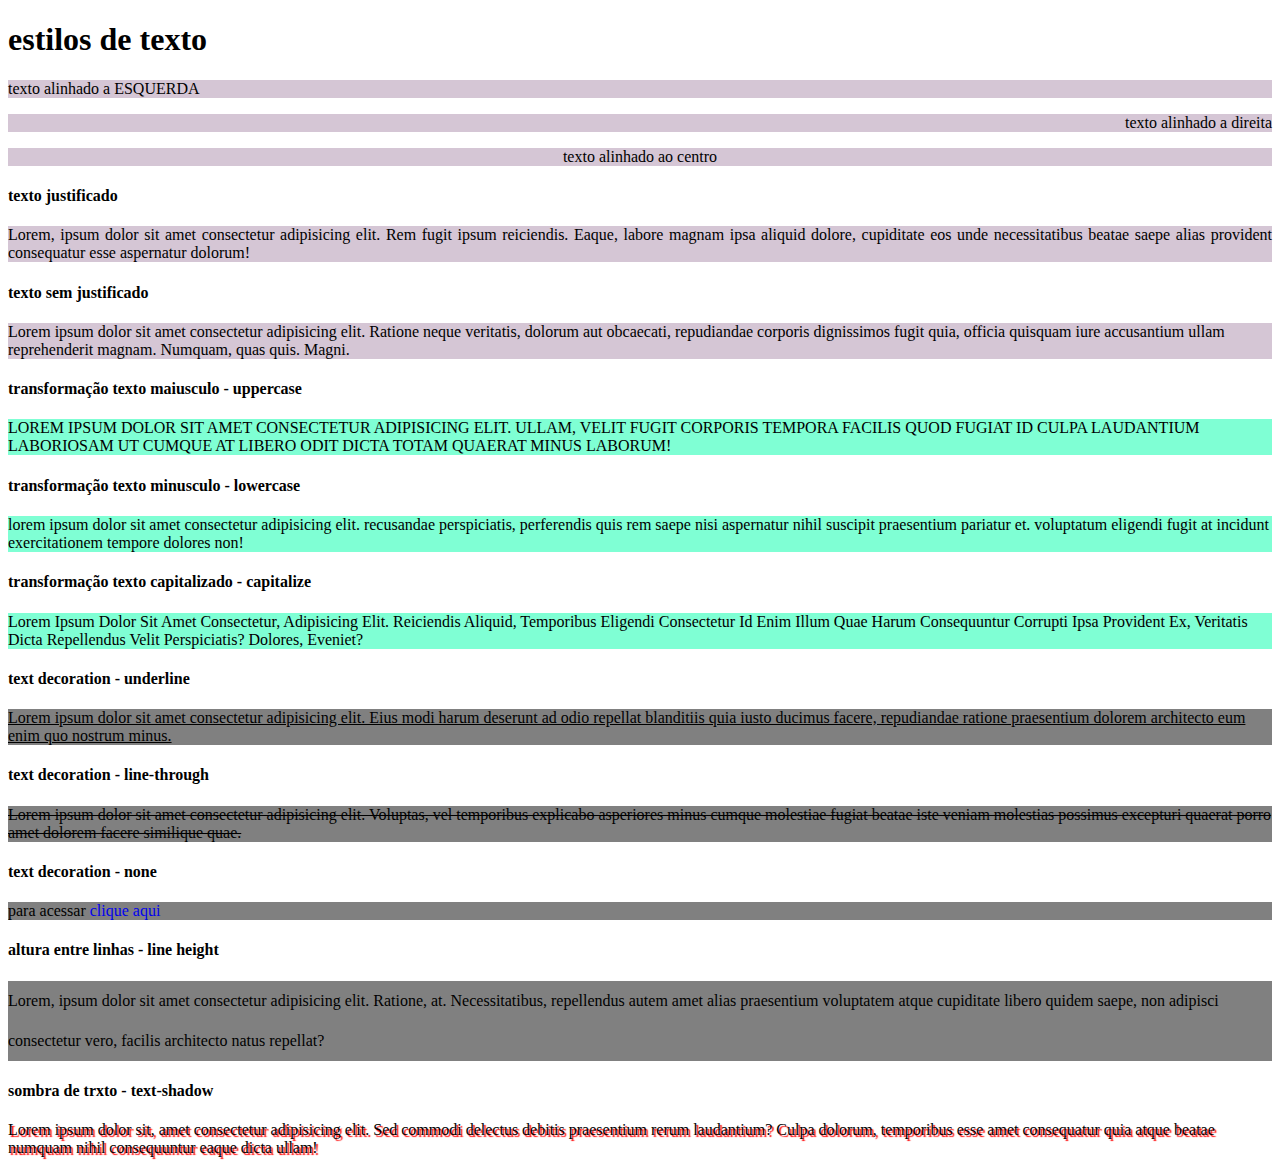
<file: aula-css-intermediario/02-estilos-de-texto/index.html>
<!DOCTYPE html>
<html lang="en">
<head>
    <meta charset="UTF-8">
    <meta http-equiv="X-UA-Compatible" content="IE=edge">
    <meta name="viewport" content="width=device-width, initial-scale=1.0">
    <title>estilos de texto</title>
    <link rel="stylesheet" href="style.css">
</head>
<body>
    <h1>estilos de texto</h1>

    <p class="alinhado-esquerda fundo-alinhamento" > texto alinhado a ESQUERDA</p>

    <div class=" alinhado-direita fundo-alinhamento">
        <p>texto alinhado a direita </p>
    </div>

    <p class="alinhado-centro fundo-alinhamento"> texto alinhado ao centro</p>

    <h4>texto justificado</h4>
    <p class="alinhado-justificado fundo-alinhamento">Lorem, ipsum dolor sit amet consectetur adipisicing elit. Rem fugit ipsum reiciendis. Eaque, labore magnam ipsa aliquid dolore, cupiditate eos unde necessitatibus beatae saepe alias provident consequatur esse aspernatur dolorum!</p>

    <h4>texto sem justificado</h4>
    <p class="fundo-alinhamento"> Lorem ipsum dolor sit amet consectetur adipisicing elit. Ratione neque veritatis, dolorum aut obcaecati, repudiandae corporis dignissimos fugit quia, officia quisquam iure accusantium ullam reprehenderit magnam. Numquam, quas quis. Magni.</p>

    <h4>transformação texto maiusculo - uppercase</h4>
    <p class="maiuscula fundo-transform">Lorem ipsum dolor sit amet consectetur adipisicing elit. Ullam, velit fugit corporis tempora facilis quod fugiat id culpa laudantium laboriosam ut cumque at libero odit dicta totam quaerat minus laborum!</p>

    <h4>transformação texto minusculo - lowercase</h4>
    <p class="minuscula fundo-transform"> Lorem ipsum dolor sit amet consectetur adipisicing elit. Recusandae perspiciatis, perferendis quis rem saepe nisi aspernatur nihil suscipit praesentium pariatur et. Voluptatum eligendi fugit at incidunt exercitationem tempore dolores non!</p>

    <h4>transformação texto capitalizado - capitalize</h4>
    <p class="capitalizado fundo-transform">Lorem ipsum dolor sit amet consectetur, adipisicing elit. Reiciendis aliquid, temporibus eligendi consectetur id enim illum quae harum consequuntur corrupti ipsa provident ex, veritatis dicta repellendus velit perspiciatis? Dolores, eveniet?</p>

    <h4> text decoration - underline</h4>
    <p class="sublinhado fundo"> Lorem ipsum dolor sit amet consectetur adipisicing elit. Eius modi harum deserunt ad odio repellat blanditiis quia iusto ducimus facere, repudiandae ratione praesentium dolorem architecto eum enim quo nostrum minus.</p>

    <h4>text decoration - line-through</h4>
    <p class="linha-sobreposta fundo"> Lorem ipsum dolor sit amet consectetur adipisicing elit. Voluptas, vel temporibus explicabo asperiores minus cumque molestiae fugiat beatae iste veniam molestias possimus excepturi quaerat porro amet dolorem facere similique quae.</p>

    <h4>text decoration - none</h4>
    <p class="fundo"> para acessar<a class="sem-text-decoration" href="#">  clique aqui</a></p>

    <h4>altura entre linhas - line height</h4>
    <p class="altura-entre-linhas fundo"> Lorem, ipsum dolor sit amet consectetur adipisicing elit. Ratione, at. Necessitatibus, repellendus autem amet alias praesentium voluptatem atque cupiditate libero quidem saepe, non adipisci consectetur vero, facilis architecto natus repellat?</p>

    <h4> sombra de trxto - text-shadow</h4>
    <p class="sombra-de-texto">Lorem ipsum dolor sit, amet consectetur adipisicing elit. Sed commodi delectus debitis praesentium rerum laudantium? Culpa dolorum, temporibus esse amet consequatur quia atque beatae numquam nihil consequuntur eaque dicta ullam!</p>

</body>
</html>
</file>
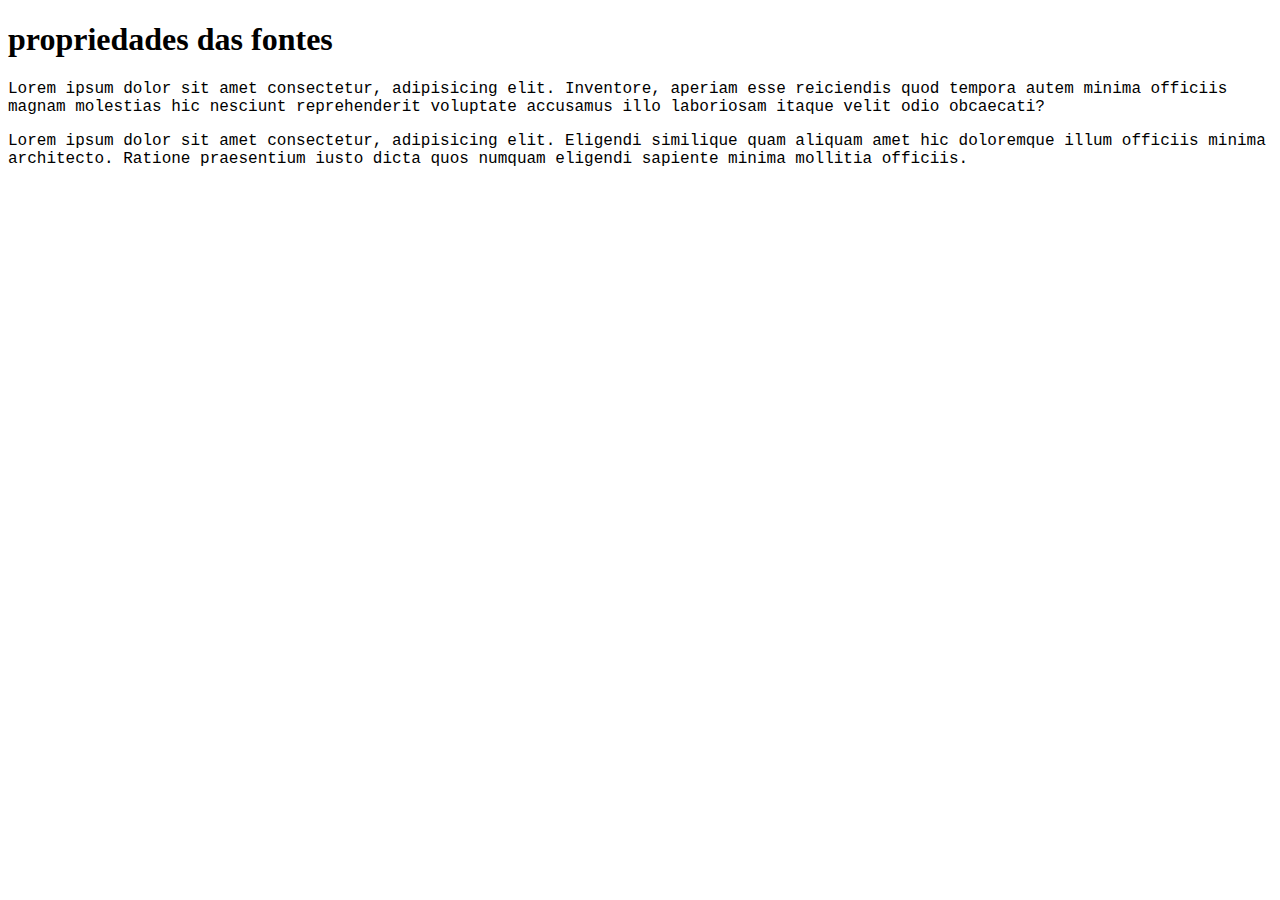
<file: aula-css-intermediario/03-propriedades-das-fontes/index.html>
<!DOCTYPE html>
<html lang="en">
<head>
    <meta charset="UTF-8">
    <meta http-equiv="X-UA-Compatible" content="IE=edge">
    <meta name="viewport" content="width=device-width, initial-scale=1.0">
    <title> propriedades das fontes</title>
    <link rel="stylesheet" href="style.css">
</head>
<body>
    <h1>propriedades das fontes</h1>
    <p>Lorem ipsum dolor sit amet consectetur, adipisicing elit. Inventore, aperiam esse reiciendis quod tempora autem minima officiis magnam molestias hic nesciunt reprehenderit voluptate accusamus illo laboriosam itaque velit odio obcaecati?</p>
    <p>Lorem ipsum dolor sit amet consectetur, adipisicing elit. Eligendi similique quam aliquam amet hic doloremque illum officiis minima architecto. Ratione praesentium iusto dicta quos numquam eligendi sapiente minima mollitia officiis.</p>
</body>
</html>
</file>
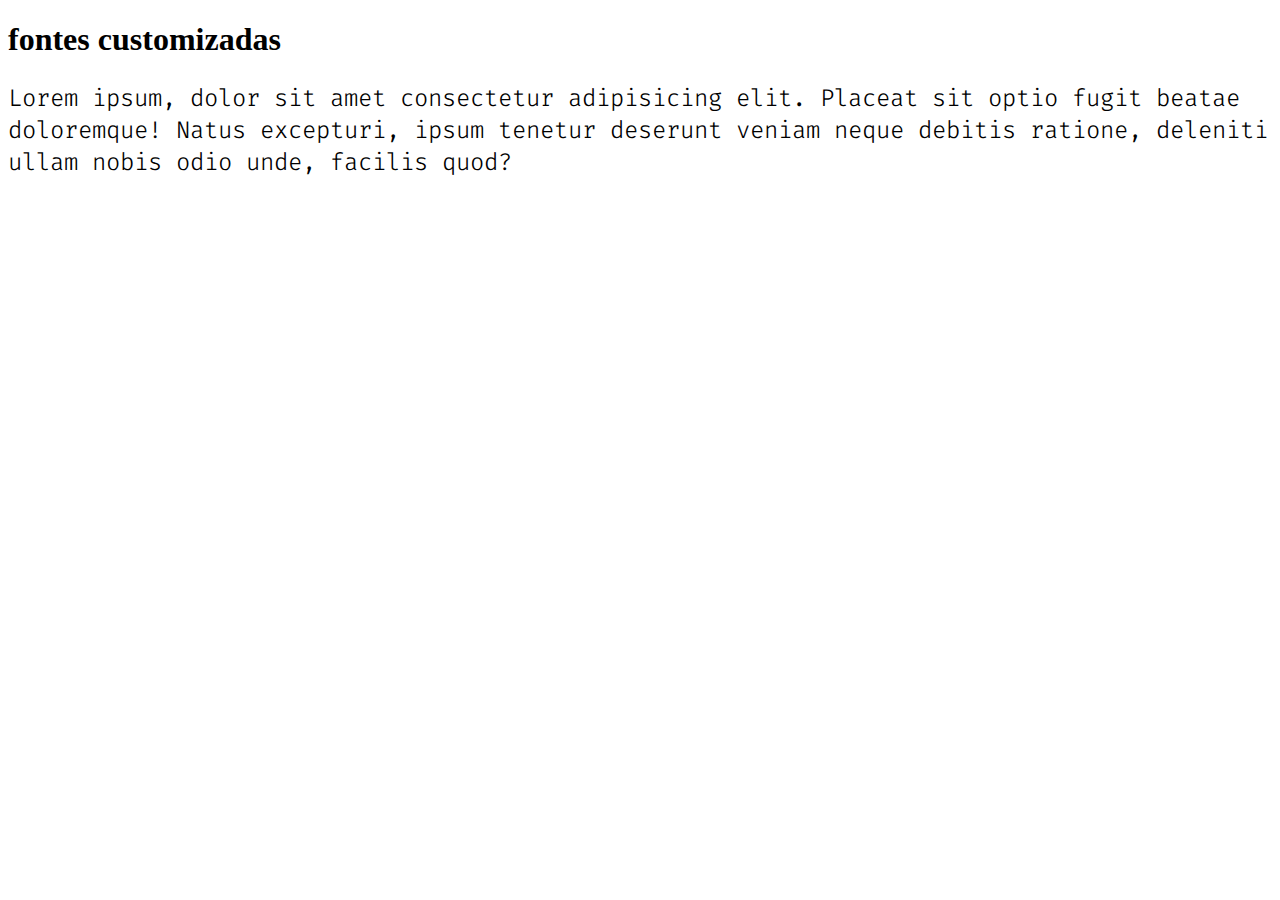
<file: aula-css-intermediario/04-fontes-customizadas/index.html>
<!DOCTYPE html>
<html lang="en">
<head>
    <meta charset="UTF-8">
    <meta http-equiv="X-UA-Compatible" content="IE=edge">
    <meta name="viewport" content="width=device-width, initial-scale=1.0">
    <title> fontes customizadas</title>
    <link rel="stylesheet" href="style.css">
</head>
<body>
    <h1>fontes customizadas</h1>

    <p>Lorem ipsum, dolor sit amet consectetur adipisicing elit. Placeat sit optio fugit beatae doloremque! Natus excepturi, ipsum tenetur deserunt veniam neque debitis ratione, deleniti ullam nobis odio unde, facilis quod?</p>
</body>
</html>
</file>
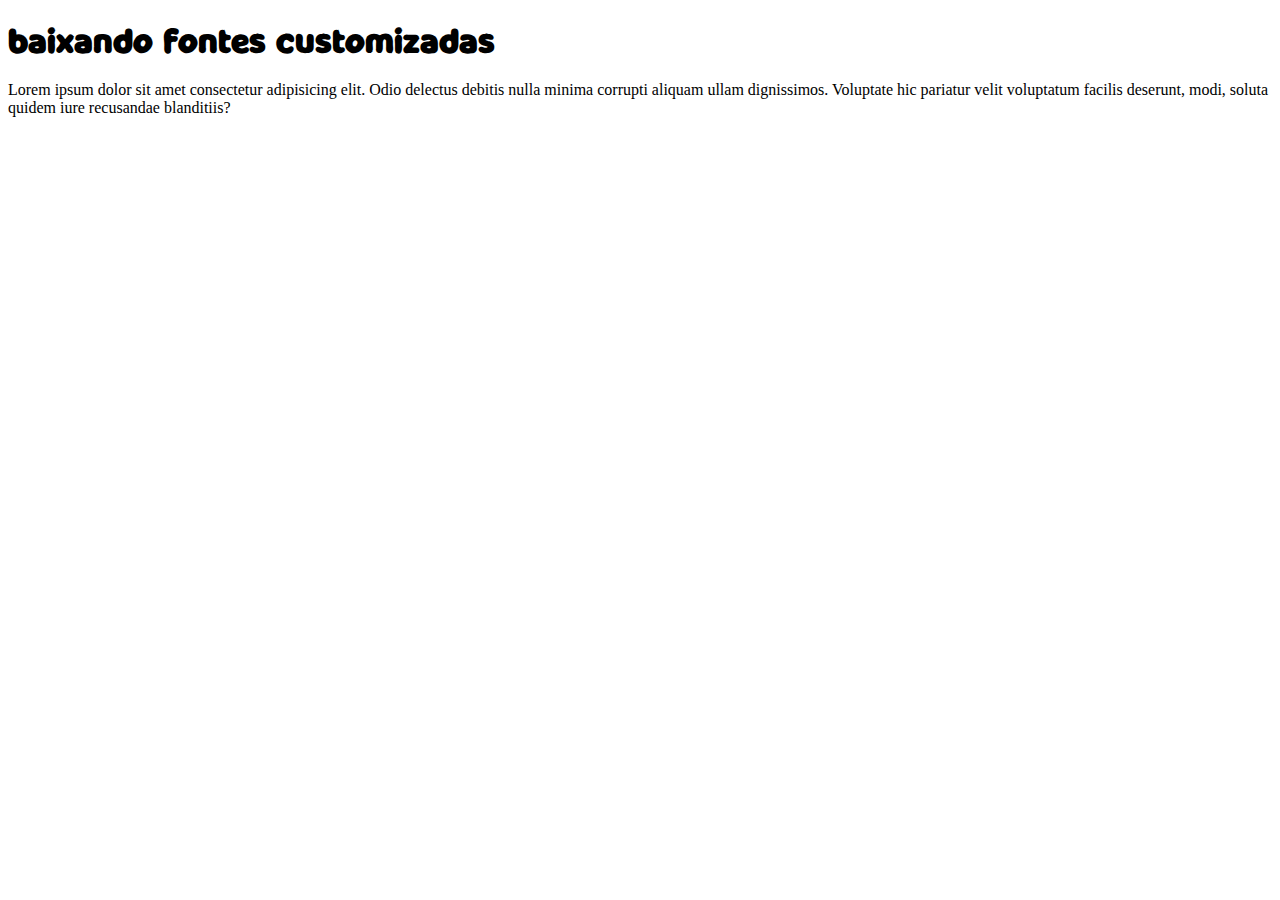
<file: aula-css-intermediario/05-baixando-fontes-ccustomizada/index.html>
<!DOCTYPE html>
<html lang="en">
<head>
    <meta charset="UTF-8">
    <meta http-equiv="X-UA-Compatible" content="IE=edge">
    <meta name="viewport" content="width=device-width, initial-scale=1.0">
    <title>baixando fontes customizadas</title>
    <link rel="stylesheet" href="style.css">
</head>
<body>
    <h1>baixando fontes customizadas</h1>

    <p>Lorem ipsum dolor sit amet consectetur adipisicing elit. Odio delectus debitis nulla minima corrupti aliquam ullam dignissimos. Voluptate hic pariatur velit voluptatum facilis deserunt, modi, soluta quidem iure recusandae blanditiis?</p>
</body>
</html>
</file>
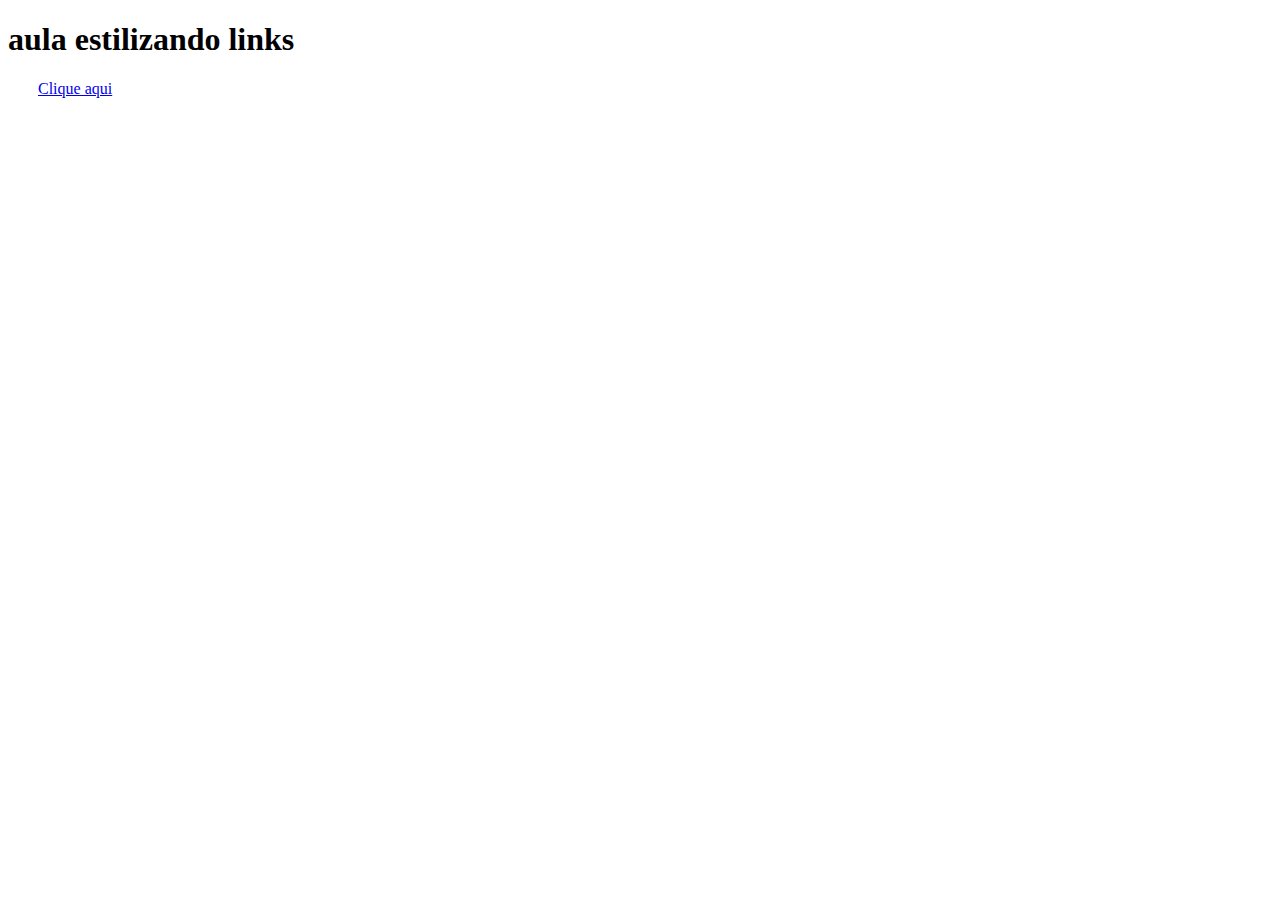
<file: aula-css-intermediario/06-estilizando-links/index.html>
<!DOCTYPE html>
<html lang="en">
<head>
    <meta charset="UTF-8">
    <meta http-equiv="X-UA-Compatible" content="IE=edge">
    <meta name="viewport" content="width=device-width, initial-scale=1.0">
    <title> aula estilizando links</title>
    <link rel="stylesheet" href="style.css">
</head>
<body>
     <h1>aula estilizando links</h1>

     <a href="#1">Clique aqui</a>
</body>
</html>
</file>
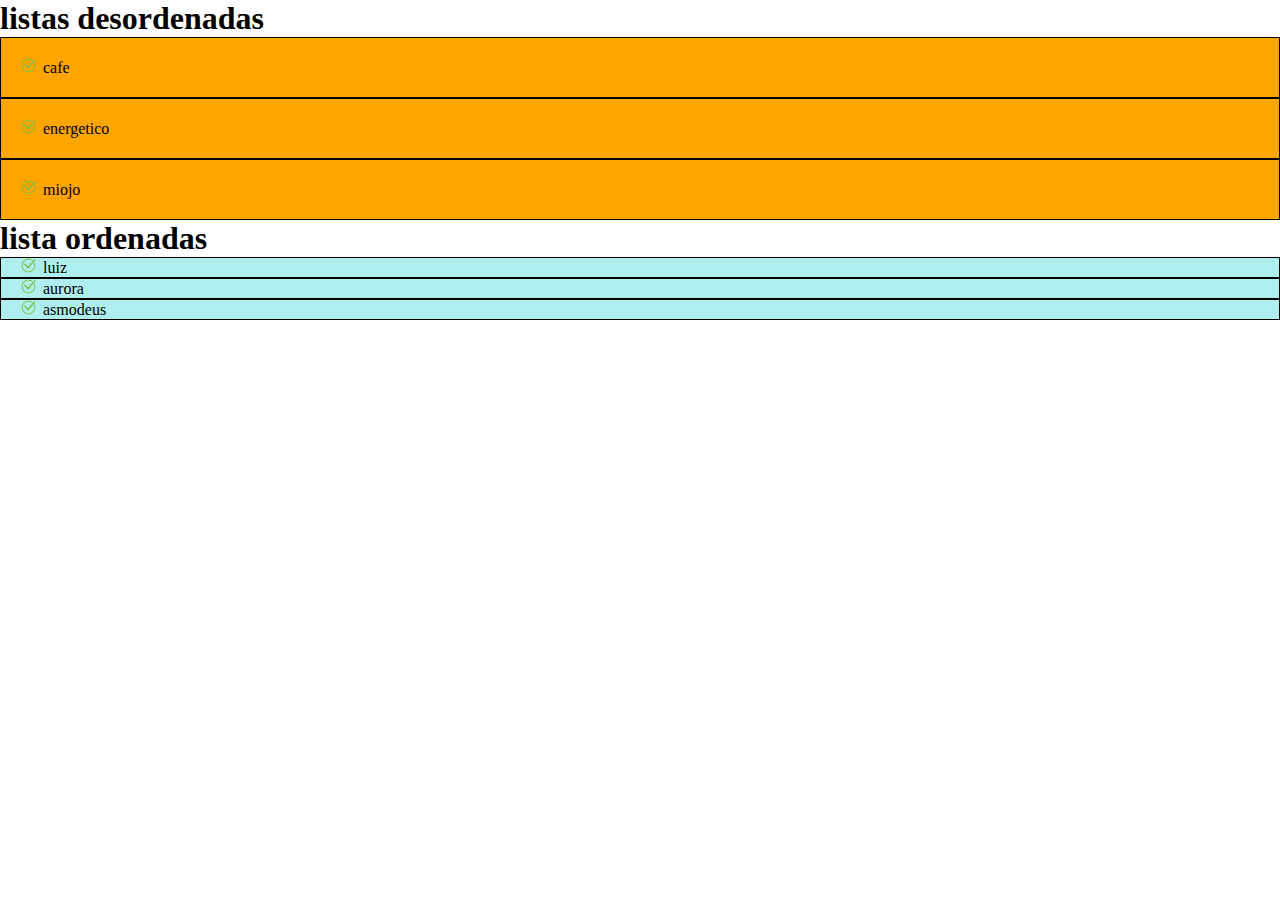
<file: aula-css-intermediario/07-estilizando-listas/index.html>
<!DOCTYPE html>
<html lang="en">
<head>
    <meta charset="UTF-8">
    <meta http-equiv="X-UA-Compatible" content="IE=edge">
    <meta name="viewport" content="width=device-width, initial-scale=1.0">
    <title> aula estilizando listas</title>
    <link rel="stylesheet" href="style.css">
</head>
<body>

    <h1>listas desordenadas</h1>
    <ul>
        <li>cafe</li>
        <li>energetico</li>
        <li>miojo</li>
    </ul>

    <h1>lista ordenadas</h1>
    <ol>
        <li>luiz</li>
        <li>aurora</li>
        <li>asmodeus</li>
    </ol>
</body>
</html>
</file>
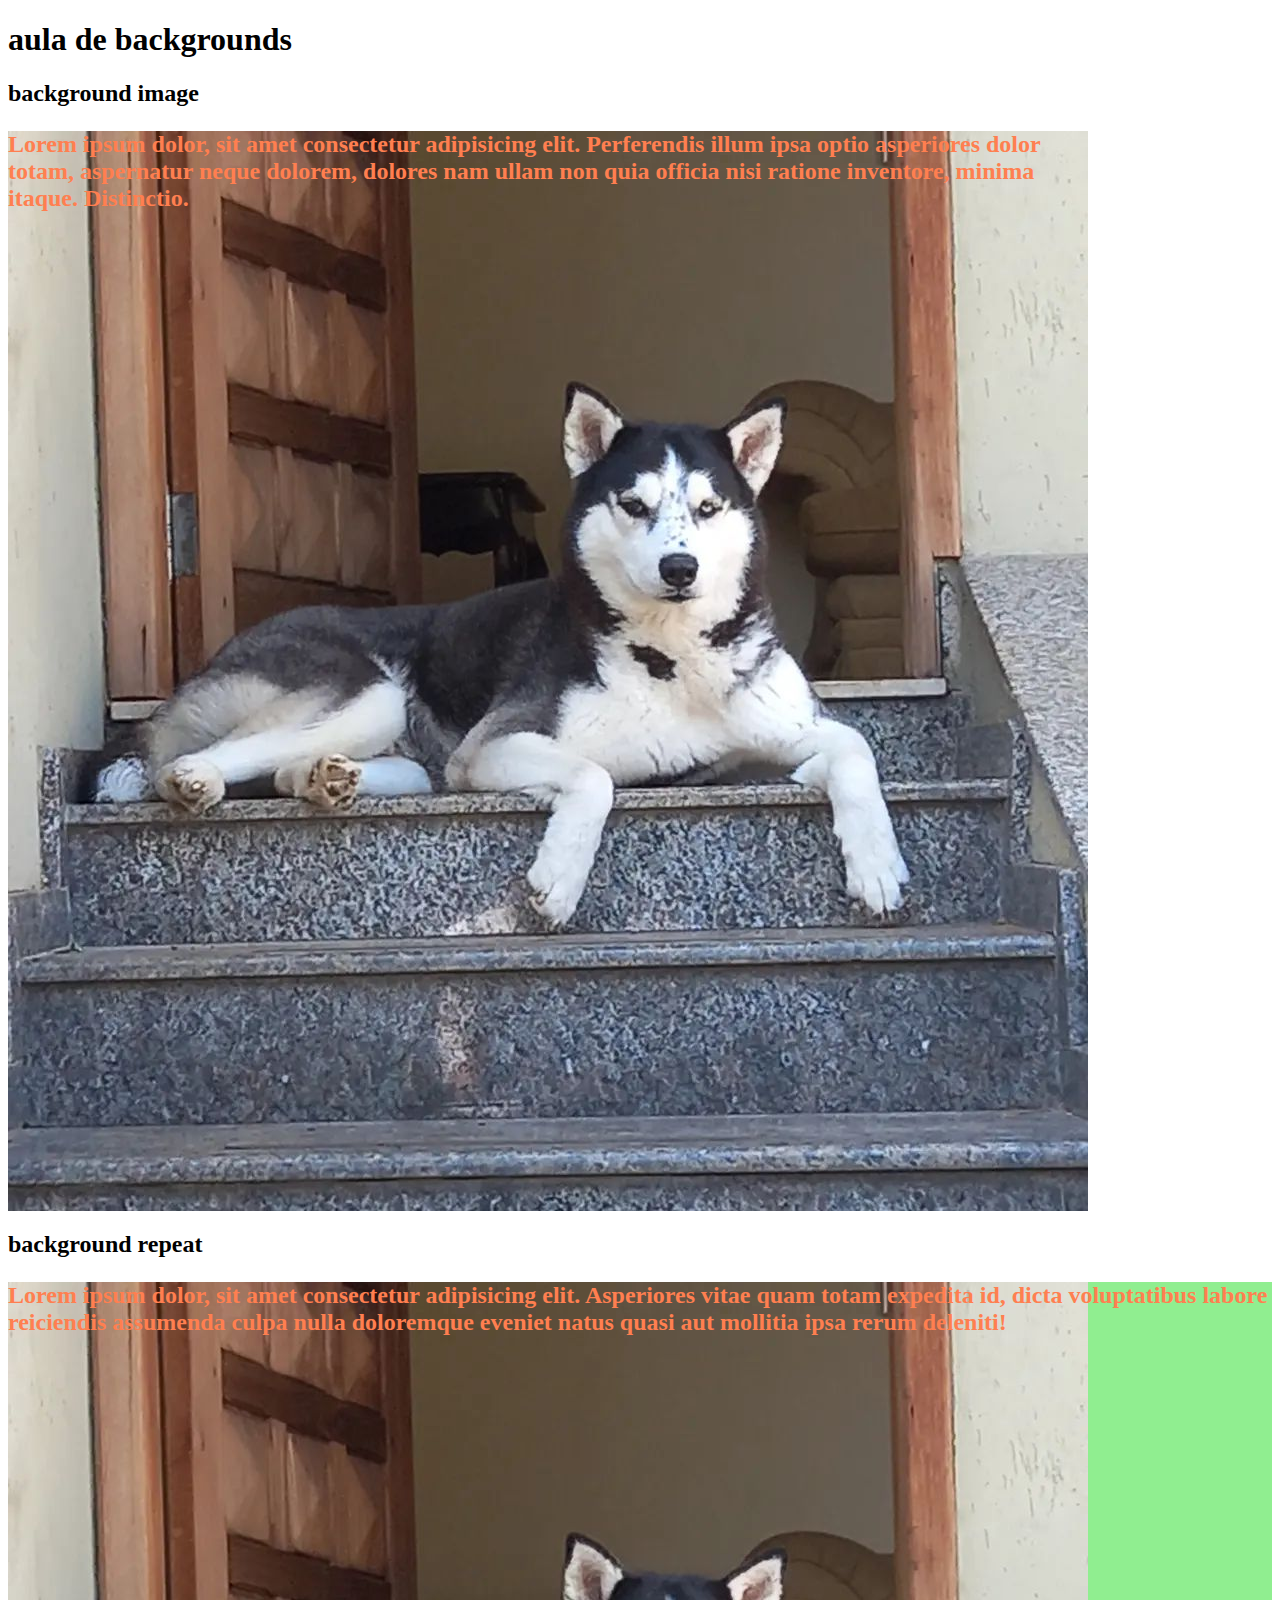
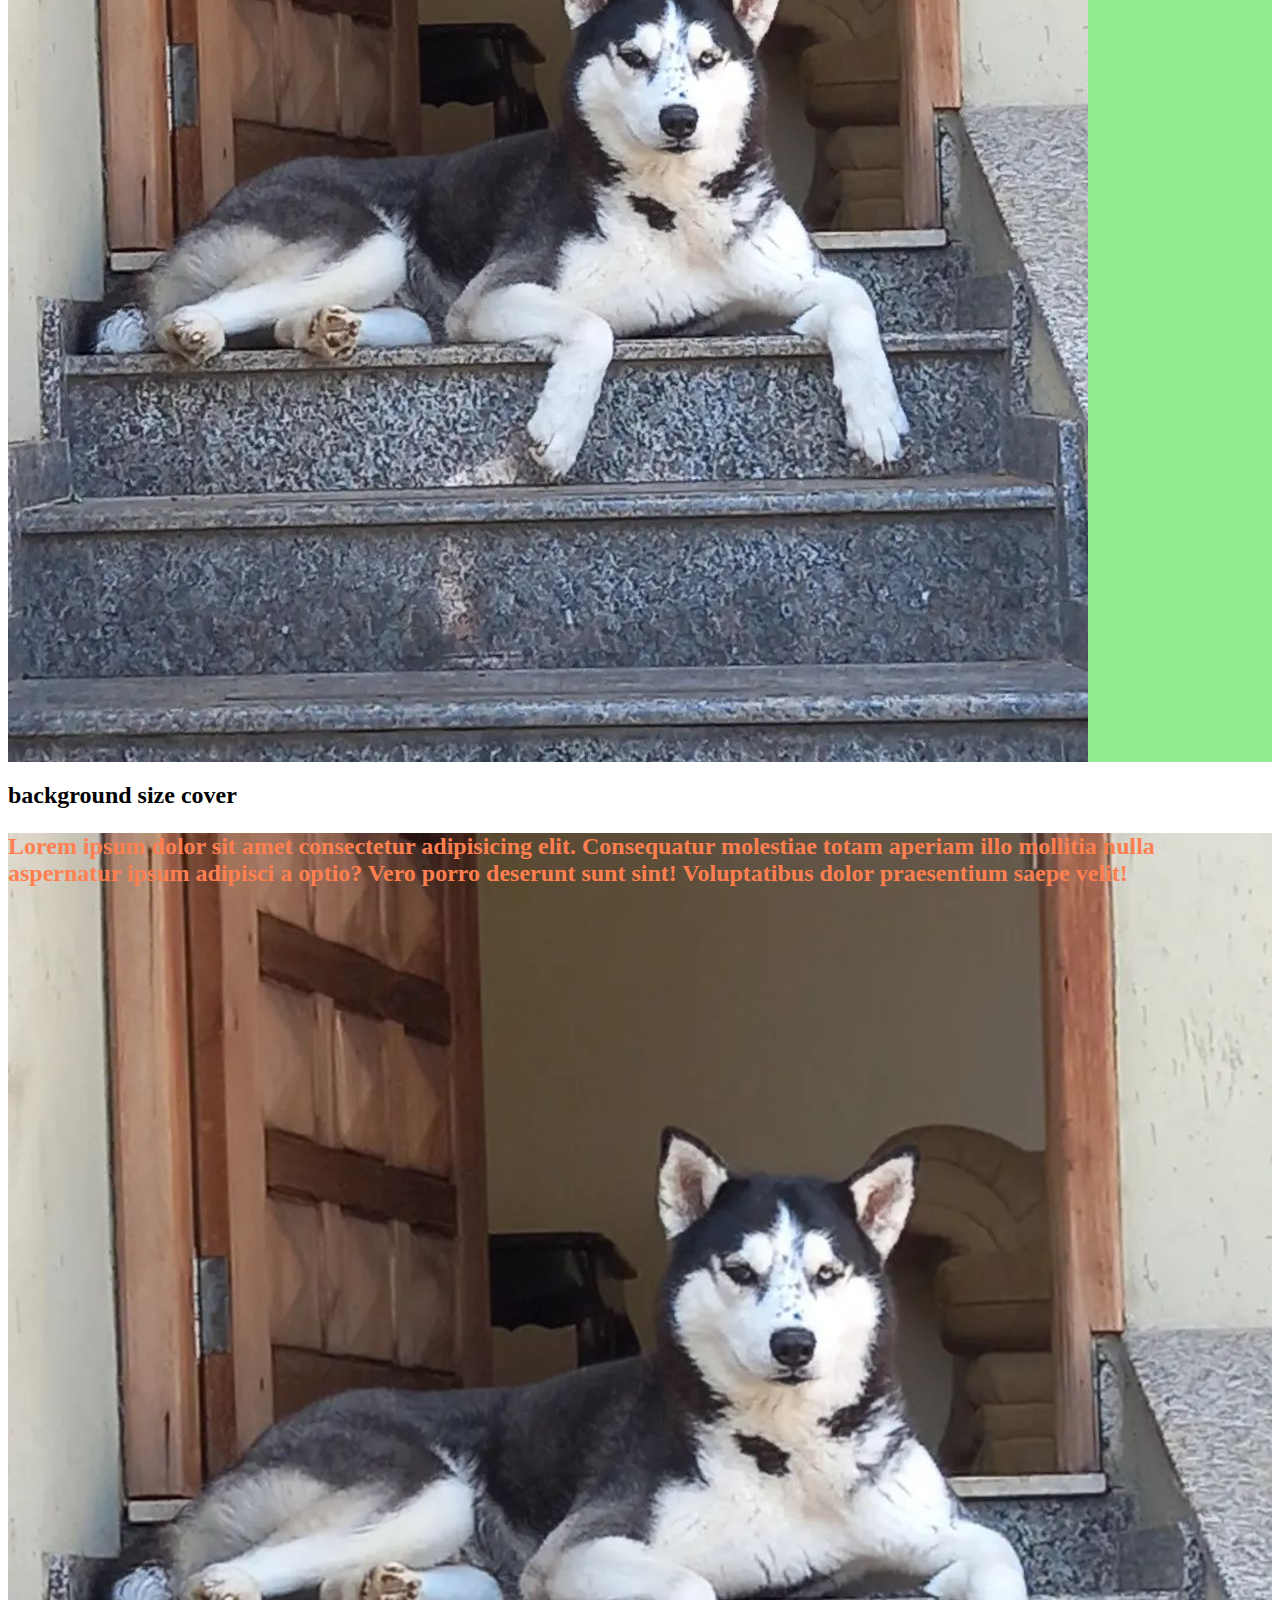
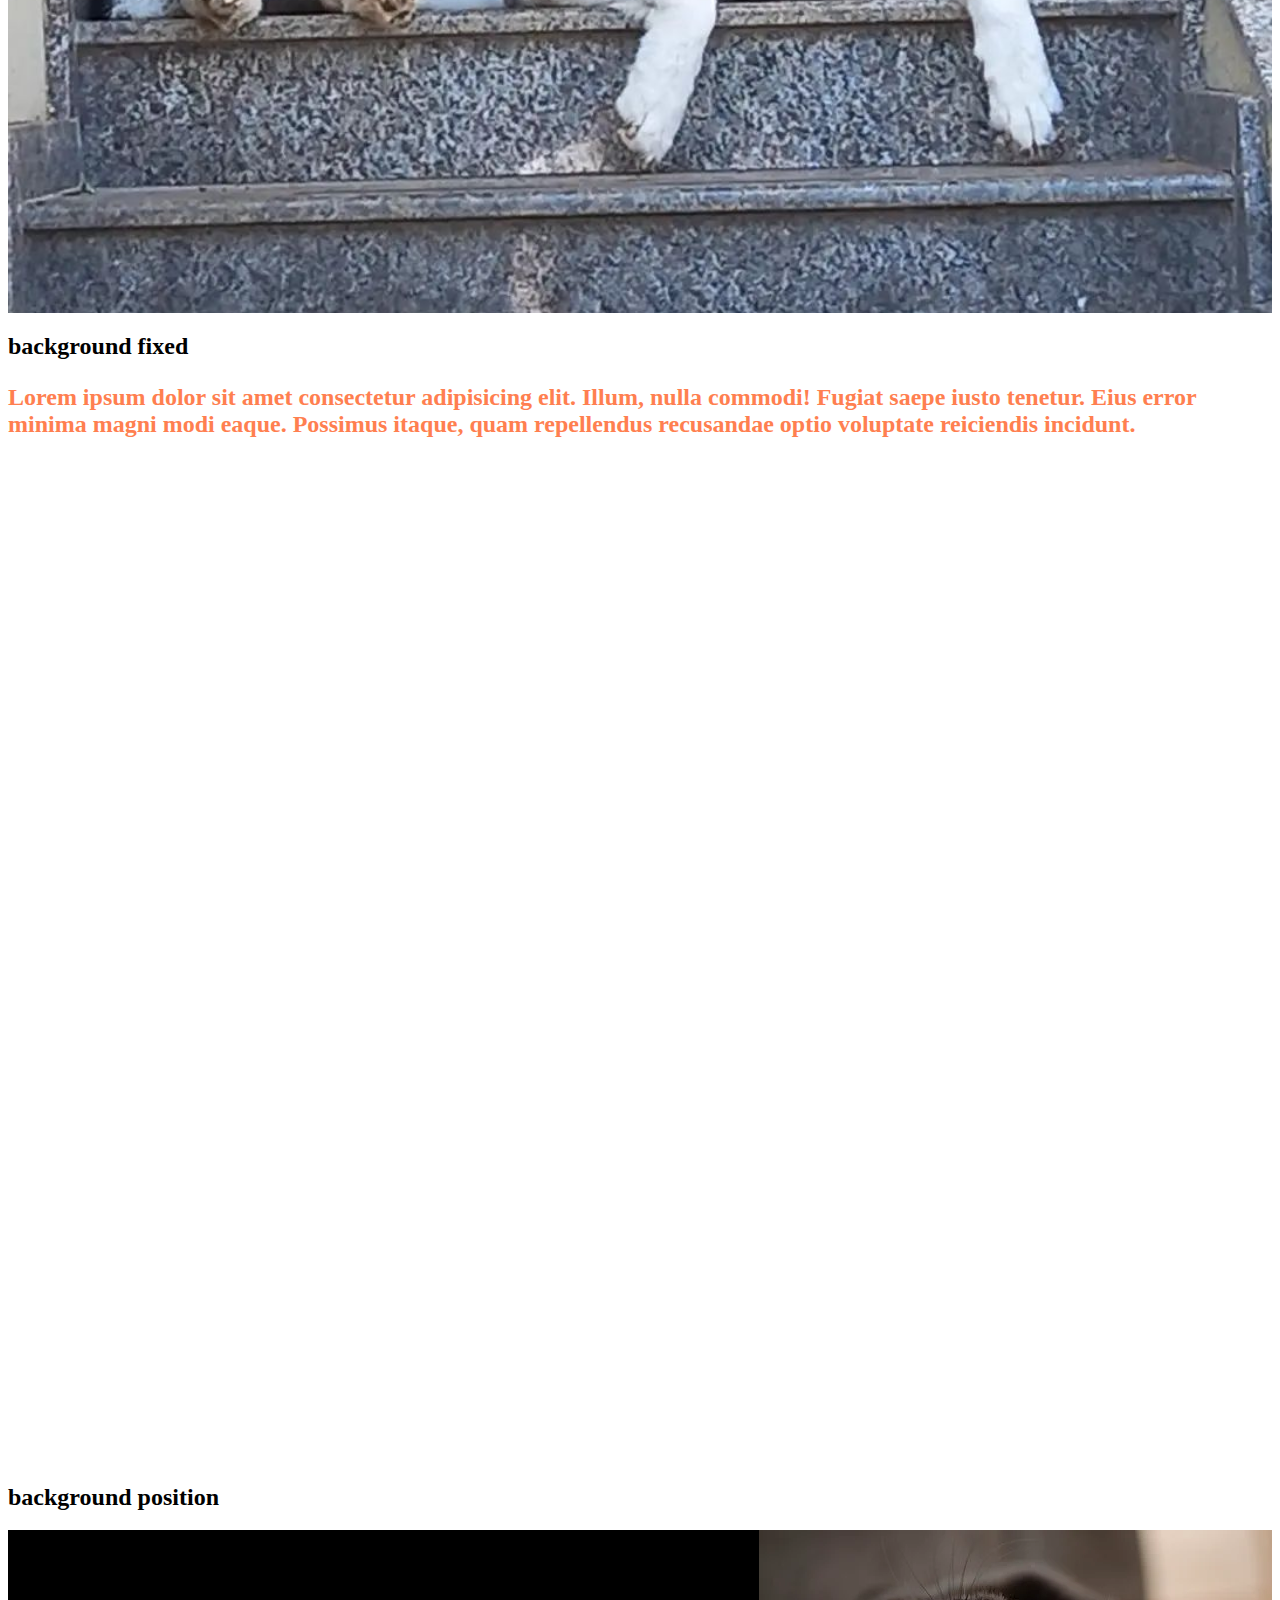
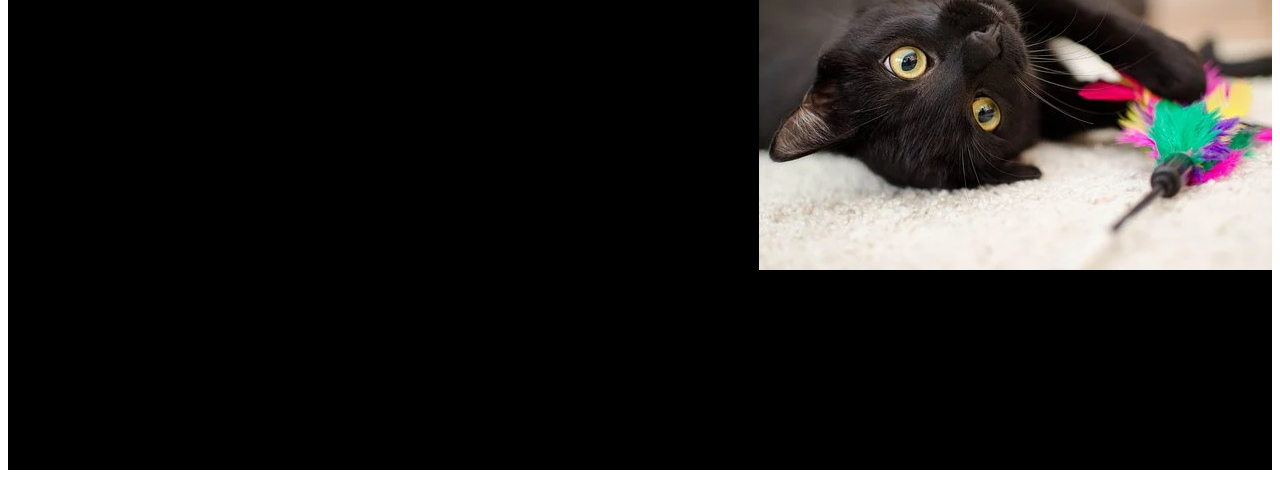
<file: aula-css-intermediario/08-backgrounds/index.html>
<!DOCTYPE html>
<html lang="en">
<head>
    <meta charset="UTF-8">
    <meta http-equiv="X-UA-Compatible" content="IE=edge">
    <meta name="viewport" content="width=device-width, initial-scale=1.0">
    <title>aula de backgrounds</title>
    <link rel="stylesheet" href="style.css">
</head>
<body>
    <h1>aula de backgrounds</h1>

    <h2>background image</h2>
    <div class="bg bg-image">
        <p>Lorem ipsum dolor, sit amet consectetur adipisicing elit. Perferendis illum ipsa optio asperiores dolor totam, aspernatur neque dolorem, dolores nam ullam non quia officia nisi ratione inventore, minima itaque. Distinctio.</p>
    </div>

    <h2>background repeat</h2>
    <div class="bg bg-repeat">
        <p>Lorem ipsum dolor, sit amet consectetur adipisicing elit. Asperiores vitae quam totam expedita id, dicta voluptatibus labore reiciendis assumenda culpa nulla doloremque eveniet natus quasi aut mollitia ipsa rerum deleniti!</p>
    </div>

    <h2>background size cover</h2>
    <div class="bg bg-size-cover">
        <p>Lorem ipsum dolor sit amet consectetur adipisicing elit. Consequatur molestiae totam aperiam illo mollitia nulla aspernatur ipsum adipisci a optio? Vero porro deserunt sunt sint! Voluptatibus dolor praesentium saepe velit!</p>
    </div>

    <h2>background fixed</h2>
    <div class="bg bg-fixed">
        <p>Lorem ipsum dolor sit amet consectetur adipisicing elit. Illum, nulla commodi! Fugiat saepe iusto tenetur. Eius error minima magni modi eaque. Possimus itaque, quam repellendus recusandae optio voluptate reiciendis incidunt.</p>
    </div>

    <h2>background position</h2>
    <div class=" bg bg-position"></div>
</body>
</html>
</file>
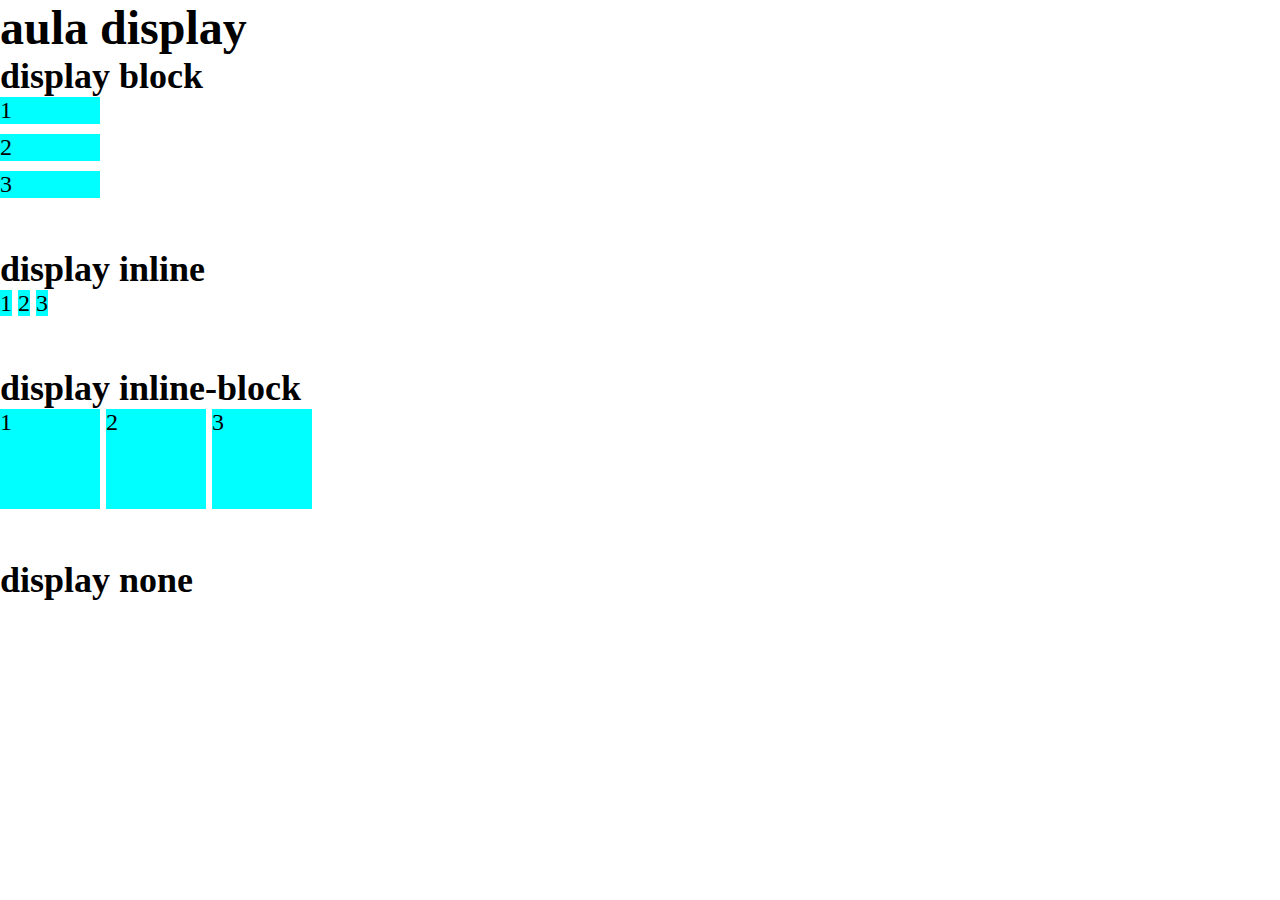
<file: aula-css-intermediario/09-display/index.html>
<!DOCTYPE html>
<html lang="en">
<head>
    <meta charset="UTF-8">
    <meta http-equiv="X-UA-Compatible" content="IE=edge">
    <meta name="viewport" content="width=device-width, initial-scale=1.0">
    <title> aula display</title>
    <link rel="stylesheet" href="style.css">
</head>
<body>
    <h1>aula display</h1>

    <h2>display block</h2>
    <ul class="em-bloco">
        <li>1</li>
        <li>2</li>
        <li>3</li>
    </ul>

    <h2>display inline</h2>
    <ul class="em-linha">
        <li>1</li>
        <li>2</li>
        <li>3</li>
    </ul>

    <h2>display inline-block</h2>
    <ul class="em-linha-e-bloco">
        <li>1</li>
        <li>2</li>
        <li>3</li>
    </ul>

    <h2>display none</h2>
    <ul class="esconder">
        <li>1</li>
        <li>2</li>
        <li>3</li>
    </ul>
</body>
</html>
</file>
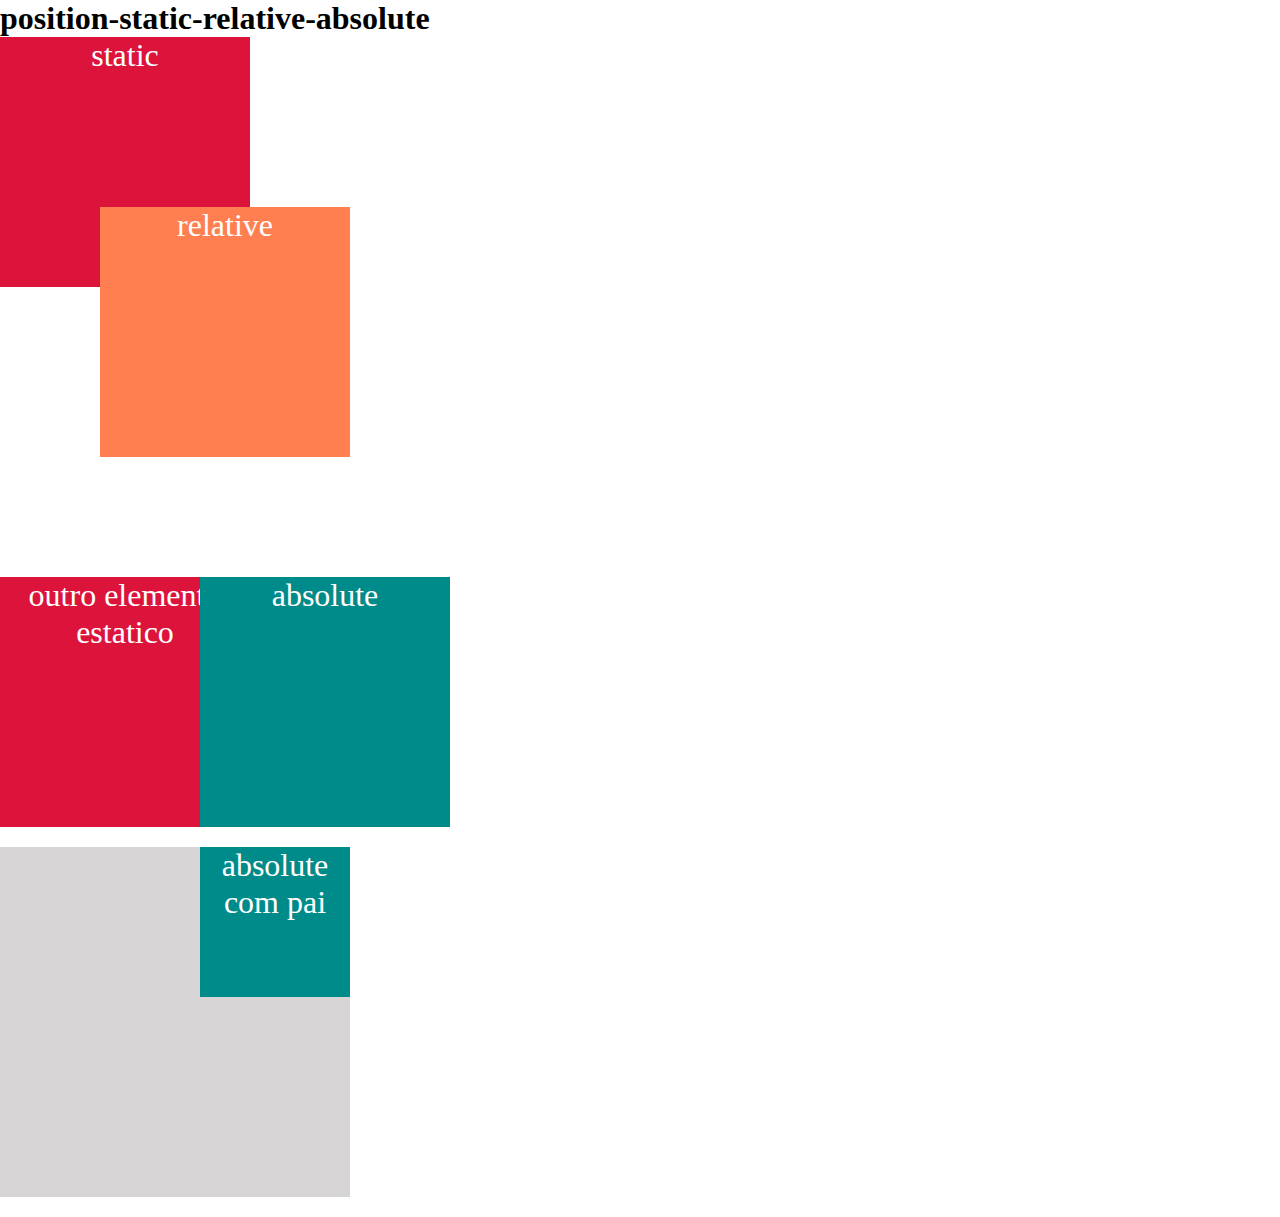
<file: aula-css-intermediario/10-posicionamento-de-elementos/index.html>
<!DOCTYPE html>
<html lang="en">
<head>
    <meta charset="UTF-8">
    <meta http-equiv="X-UA-Compatible" content="IE=edge">
    <meta name="viewport" content="width=device-width, initial-scale=1.0">
    <title>posicionamento de elemento</title>
    <link rel="stylesheet" href="style.css">
</head>
<body>
    <h1>position-static-relative-absolute</h1>

    <div class="elemento elemento-estatico">static</div>

    <div class="elemento elemento-relativo">relative</div>

    <div class="elemento elemento-absoluto">absolute</div>

    <div class="elemento elemento-estatico"> outro elemento estatico</div>

    <div class="elemento elemento-relativo-com-filho">
        <div class="elemento elemento-absoluto-com-pai">absolute com pai 
     </div>
    </div>
    
</body>
</html>
</file>
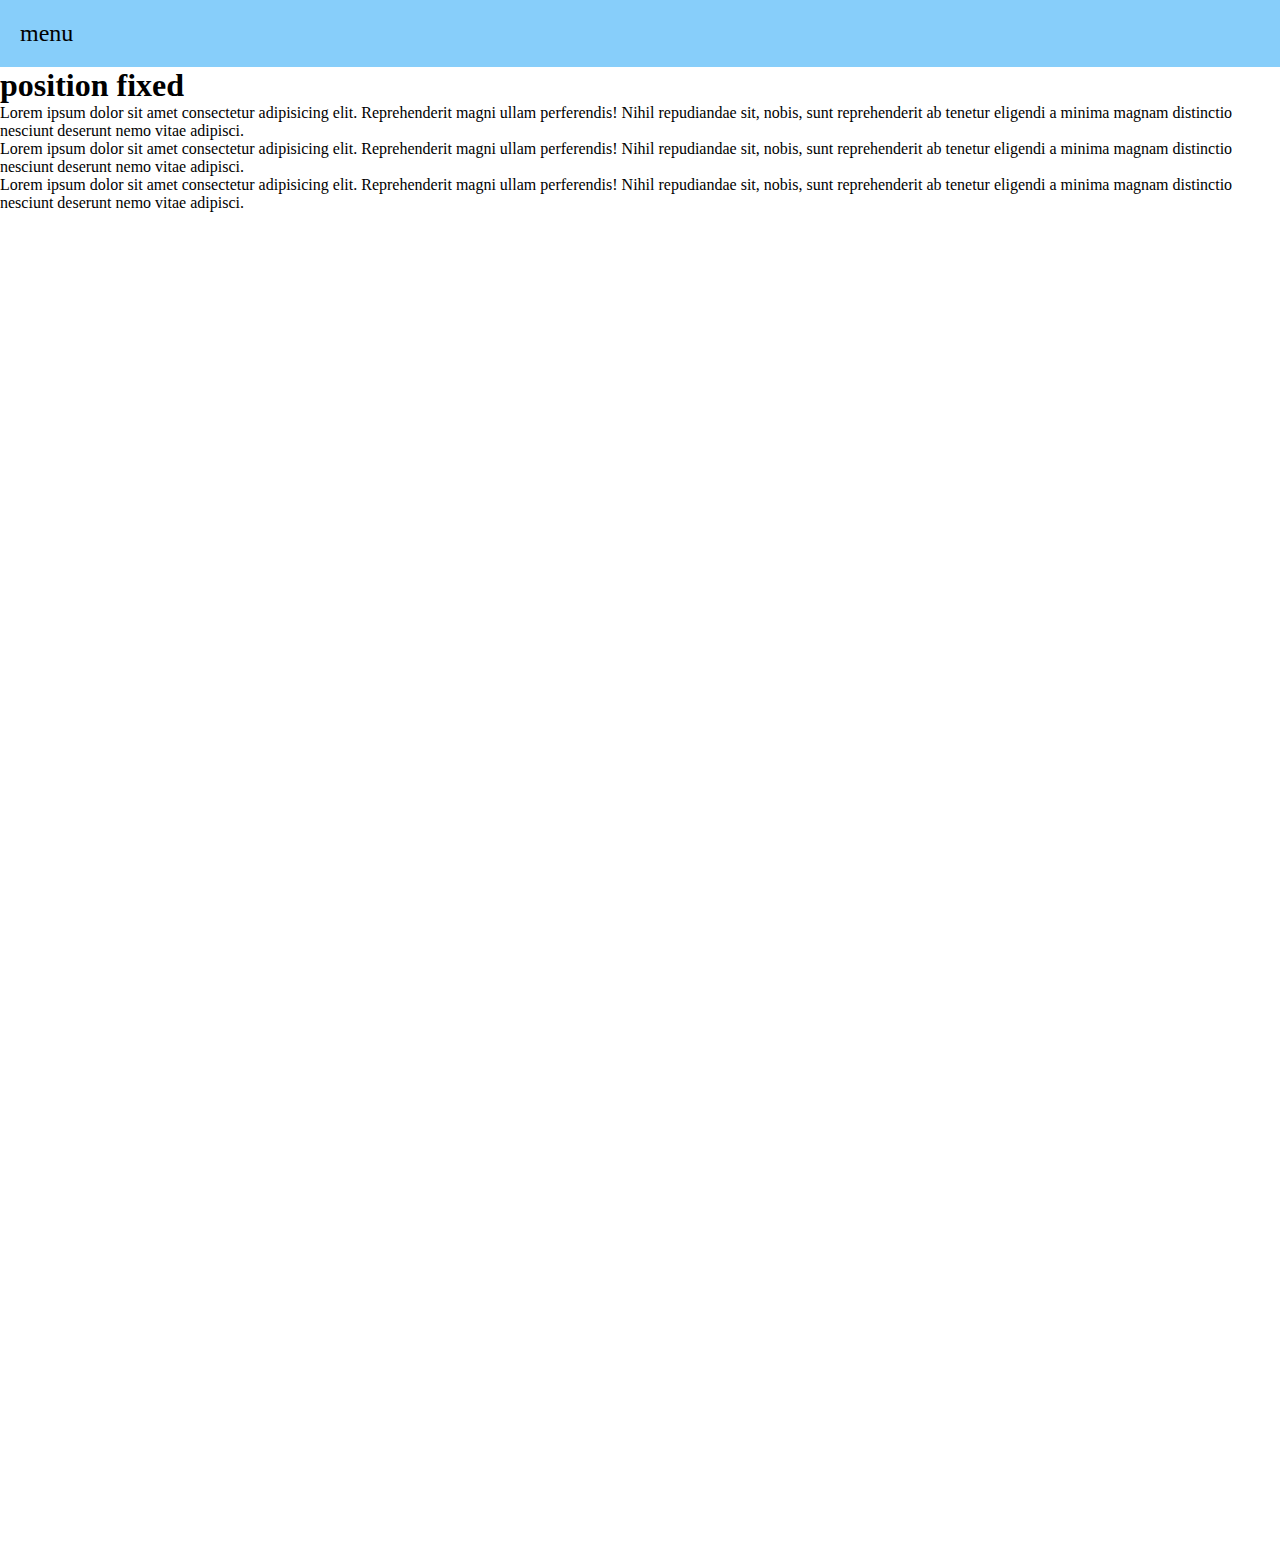
<file: aula-css-intermediario/11-position-fixed/index.html>
<!DOCTYPE html>
<html lang="en">
<head>
    <meta charset="UTF-8">
    <meta http-equiv="X-UA-Compatible" content="IE=edge">
    <meta name="viewport" content="width=device-width, initial-scale=1.0">
    <title>position fixed</title>
    <link rel="stylesheet" href="style.css">
</head>
<body>
    <header>
        <nav>
            menu
        </nav>
    </header>

    <main>
        <h1>position fixed</h1>
        <p>Lorem ipsum dolor sit amet consectetur adipisicing elit. Reprehenderit magni ullam perferendis! Nihil repudiandae sit, nobis, sunt reprehenderit ab tenetur eligendi a minima magnam distinctio nesciunt deserunt nemo vitae adipisci.</p>
        <p>Lorem ipsum dolor sit amet consectetur adipisicing elit. Reprehenderit magni ullam perferendis! Nihil repudiandae sit, nobis, sunt reprehenderit ab tenetur eligendi a minima magnam distinctio nesciunt deserunt nemo vitae adipisci.</p>
        <p>Lorem ipsum dolor sit amet consectetur adipisicing elit. Reprehenderit magni ullam perferendis! Nihil repudiandae sit, nobis, sunt reprehenderit ab tenetur eligendi a minima magnam distinctio nesciunt deserunt nemo vitae adipisci.</p>
    </main>
</body>
</html>
</file>
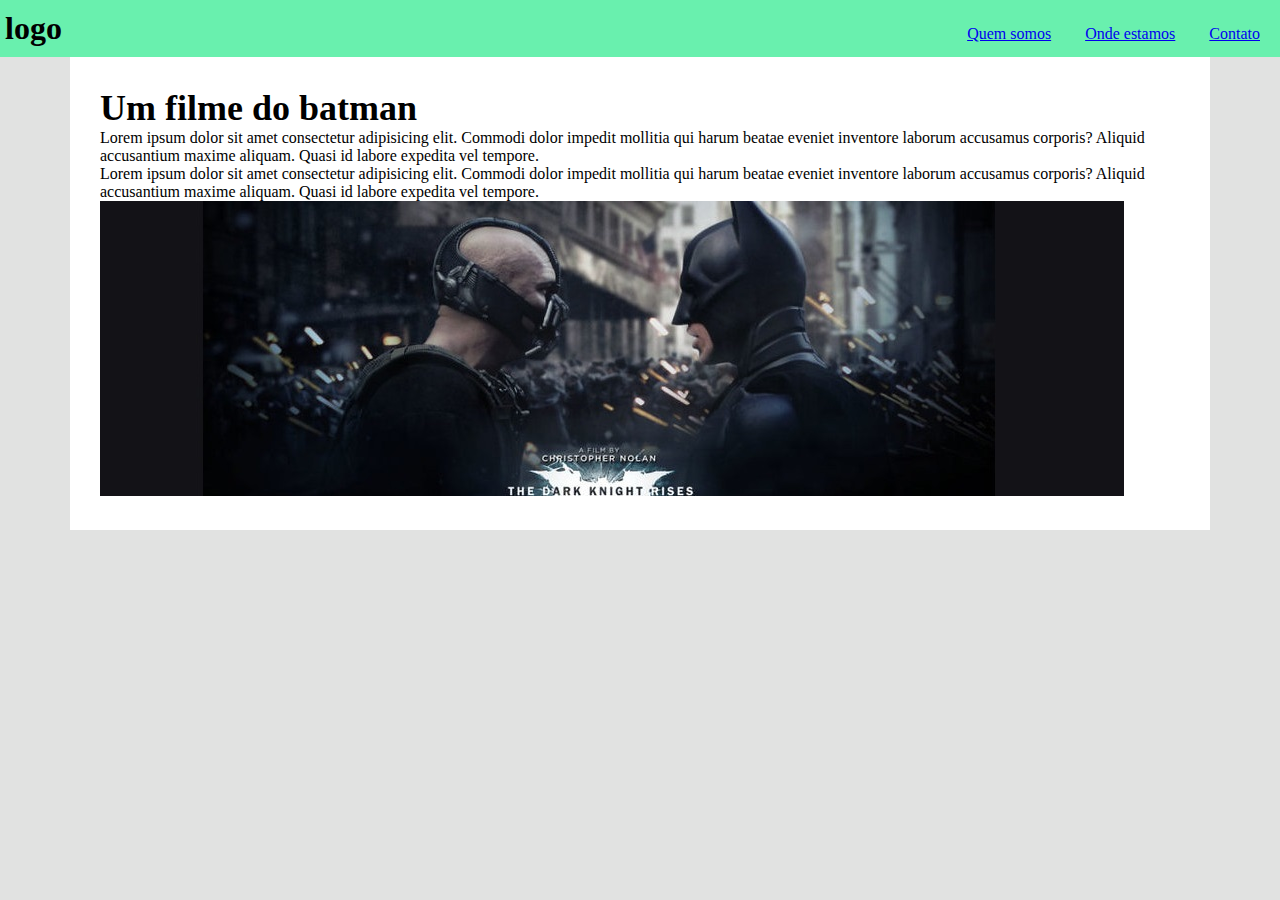
<file: aula-css-intermediario/12-responsividade-media-queries/index.html>
<!DOCTYPE html>
<html lang="en">
<head>
    <meta charset="UTF-8">
    <meta http-equiv="X-UA-Compatible" content="IE=edge">
    <meta name="viewport" content="width=device-width, initial-scale=1.0">
    <title>responsividade e media queries</title>
    <link rel="stylesheet" href="style.css">
    <link rel="stylesheet" href="reset.css">
</head>
<body>
    <header class="cabecalho">
        <h1 class="logo"> logo</h1>
        <nav>
            <ul>
            <li><a href="#quem-somos">Quem somos</a></li>
            <li><a href="#onde-estamos">Onde estamos</a></li>
            <li><a href="#contato">Contato</a></li>

            </ul>
        </nav>
    </header>

    <main>
        <section class="painel">
            <div class="info">
                <h1>Um filme do batman</h1>
                <p>Lorem ipsum dolor sit amet consectetur adipisicing elit. Commodi dolor impedit mollitia qui harum beatae eveniet inventore laborum accusamus corporis? Aliquid accusantium maxime aliquam. Quasi id labore expedita vel tempore.</p>
                <p>Lorem ipsum dolor sit amet consectetur adipisicing elit. Commodi dolor impedit mollitia qui harum beatae eveniet inventore laborum accusamus corporis? Aliquid accusantium maxime aliquam. Quasi id labore expedita vel tempore.</p>
            </div>
            <div class="image">
                <picture>
                    <source srcset="./images/batman-pequena.jpg" media="(max-width: 600px)">
                    <img src="./images/batman.jpg" alt="filme do batman">
                </picture>
            </div>
        </section>
    </main>
  
</body>
</html>
</file>
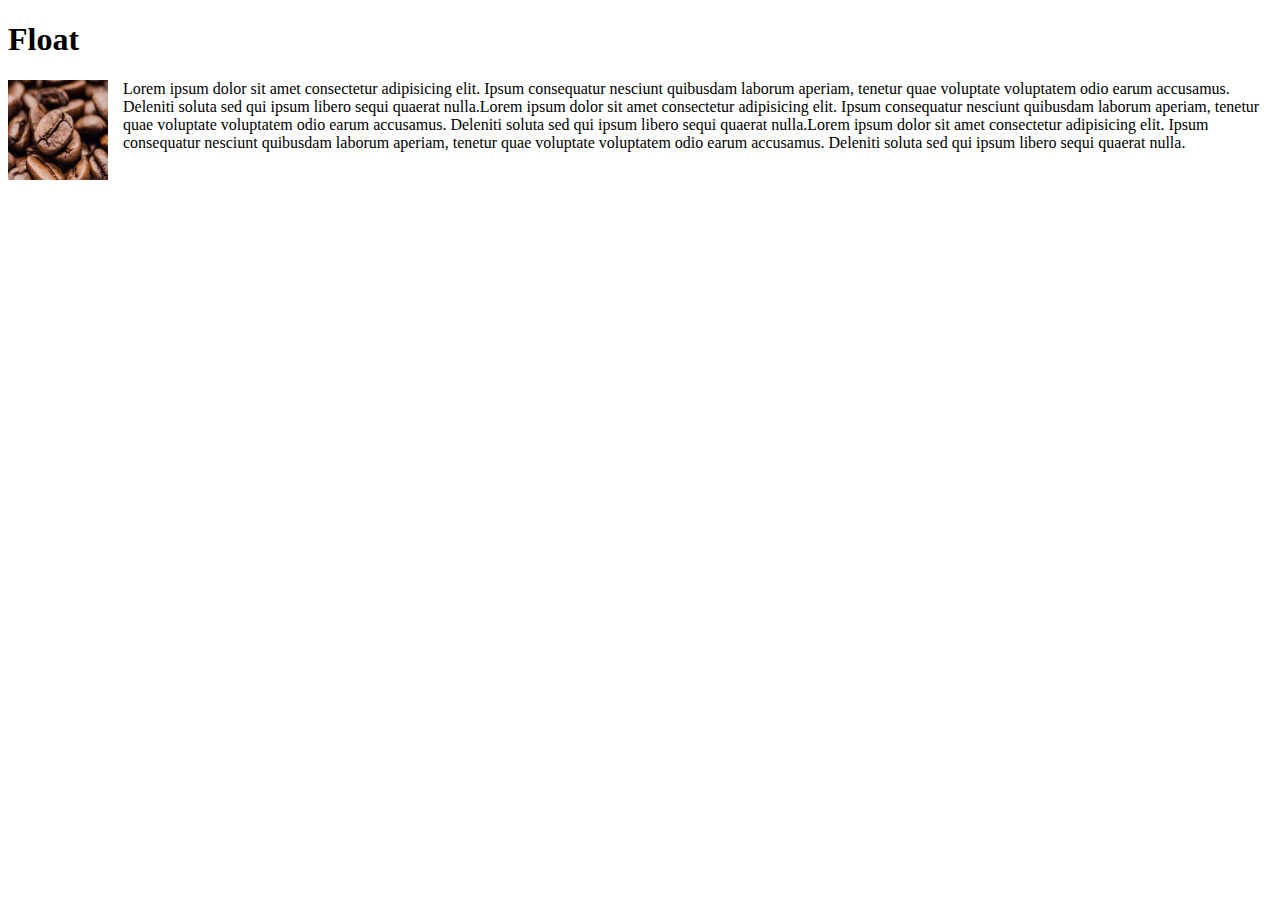
<file: aula-css-intermediario/13-float/index.html>
<!DOCTYPE html>
<html lang="en">
<head>
    <meta charset="UTF-8">
    <meta http-equiv="X-UA-Compatible" content="IE=edge">
    <meta name="viewport" content="width=device-width, initial-scale=1.0">
    <title>Aula Float</title>
    <link rel="stylesheet" href="style.css">
</head>
<body>
    <h1>Float</h1>

    <!-- <section class="float">
        <div class="left"> bloco 1</div>
        <div class="right"> bloco 2</div>
    </section> -->

    <section class="float-blog">
        <img src="./2.jpg">
        <p>Lorem ipsum dolor sit amet consectetur adipisicing elit. Ipsum consequatur nesciunt quibusdam laborum aperiam, tenetur quae voluptate voluptatem odio earum accusamus. Deleniti soluta sed qui ipsum libero sequi quaerat nulla.Lorem ipsum dolor sit amet consectetur adipisicing elit. Ipsum consequatur nesciunt quibusdam laborum aperiam, tenetur quae voluptate voluptatem odio earum accusamus. Deleniti soluta sed qui ipsum libero sequi quaerat nulla.Lorem ipsum dolor sit amet consectetur adipisicing elit. Ipsum consequatur nesciunt quibusdam laborum aperiam, tenetur quae voluptate voluptatem odio earum accusamus. Deleniti soluta sed qui ipsum libero sequi quaerat nulla.</p>
    </section>
</body>
</html>
</file>
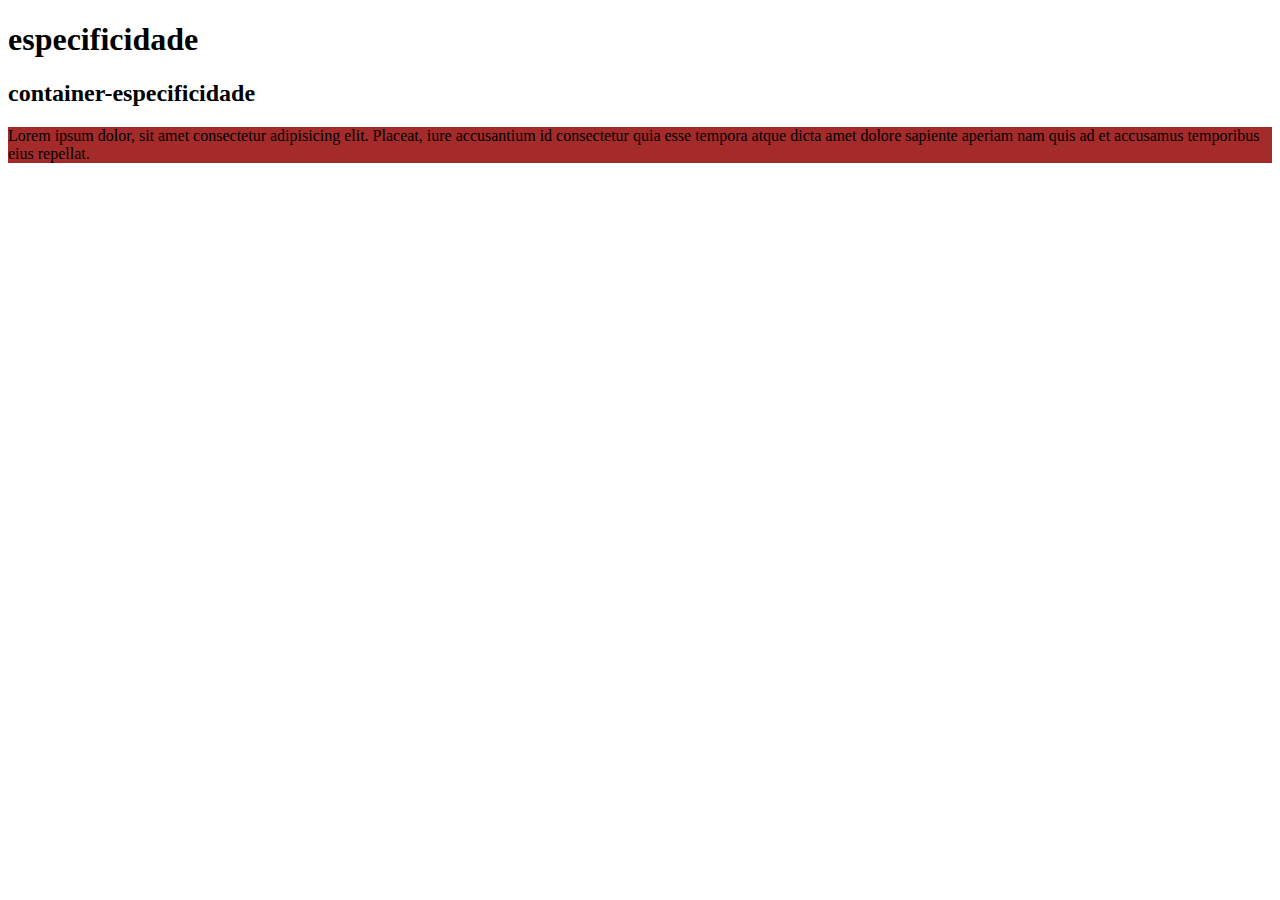
<file: aula-css-intermediario/01-especificidade-e-efeito-cascata/indes.html>
<!DOCTYPE html>
<html lang="en">
<head>
    <meta charset="UTF-8">
    <meta http-equiv="X-UA-Compatible" content="IE=edge">
    <meta name="viewport" content="width=device-width, initial-scale=1.0">
    <title>especificidade e efeito cascata</title>
    <link rel="stylesheet" href="style.css">
        <!-- <style>
            /* .container-cascata {
                background-color: blueviolet;
            } */
        </style> -->
</head>
<body>
    <!-- <h1>efeito cascata</h1>
    <div class="container-cascata">
        <h2>Container cascata</h2>
    </div> -->

    <h1>especificidade</h1>
    <div class="container-especificidade">
        <h2>container-especificidade</h2>
        <p id="meu-paragrafo" style="background-color: brown;">Lorem ipsum dolor, sit amet consectetur adipisicing elit. Placeat, iure accusantium id consectetur quia esse tempora atque dicta amet dolore sapiente aperiam nam quis ad et accusamus temporibus eius repellat.</p>
    </div>
    
</body>
</html>
</file>
<file: aula-css-intermediario/02-estilos-de-texto/style.css>
.alinhado-esquerda {
    text-align: left;
}

.alinhado-direita {
    text-align: right;
}

.alinhado-centro {
    text-align: center;
}

.fundo-alinhamento {
    background-color: rgb(213, 198, 213);
}

.alinhado-justificado {
    text-align: justify;
}

.fundo-transform {
    background-color: aquamarine;
}

.maiuscula {
    text-transform: uppercase;
}

.minuscula {
    text-transform: lowercase;
}

.capitalizado {
    text-transform: capitalize;
}

.fundo {
    background-color: #808080;
}

.sublinhado {
  text-decoration: underline;
}

.linha-sobreposta {
    text-decoration: line-through;
}

.sem-text-decoration {
text-decoration: none;
}

.altura-entre-linhas {
    line-height: 40px;
}

.sombra-de-texto {
    text-shadow: 2px 2px 1px red;
}
</file>
<file: aula-css-intermediario/03-propriedades-das-fontes/style.css>
p {
    font-family: 'Courier New', Courier, monospace;
    
}
</file>
<file: aula-css-intermediario/04-fontes-customizadas/style.css>
@import url('https://fonts.googleapis.com/css2?family=Fira+Code:wght@300;400;500;600;700&family=Outfit&display=swap');


p {
    font-family: 'Fira Code', monospace;
    font-size: 24px;
    font-weight: 300;
}
</file>
<file: aula-css-intermediario/05-baixando-fontes-ccustomizada/style.css>
@font-face {
    font-family: 'milky';
    src: url('./fontes/MilkyNice.otf'), 
    url('./fontes/MilkyNice.ttf');
}

h1 {
    font-family: 'milky', Helvetica, sans-serif;
}
</file>
<file: aula-css-intermediario/06-estilizando-links/style.css>
a {
    cursor: progress;
    margin: 20px;
    padding: 10px;

}

a:visited {
     color: purple;
}

a:active {
    color: red;
}

a:hover {
    background-color: blue;
    color: white;
}
</file>
<file: aula-css-intermediario/07-estilizando-listas/style.css>
* {
    margin: 0;
    padding: 0;
}

ul {
    /* list-style-image: url(./images/icone\ \(1\).png); */
    background-color: orange;
    list-style: square inside url(./images/icone\ \(1\).png);
    
}

ul li {
    border: 1px solid black;
    padding: 20px;
}

ol {
    background-color: paleturquoise;
    list-style: square inside url(./images/icone\ \(1\).png);

}

ol li {
    border: 1px solid black;
    padding-inline-start: 20px;
}
</file>
<file: aula-css-intermediario/08-backgrounds/style.css>
p {
    color: coral;
    font-size: 24px;
    font-weight: bold;
}

.bg {
    background-color: lightgreen;
    background-image: url(./images/274472045_972598126963700_1045116938370880713_n.jpg);
}

 .bg-image {
    width: 1080px;
    height: 1080px;
 }

 .bg-repeat {
    background-repeat: no-repeat;
    height: 1080px;
    }

.bg-size-cover {
    background-size: cover;
    height: 1080px;
}

.bg-fixed {
    background-attachment: fixed;
    height: 1080px;
}

.bg-position {
    background: #000 url(./images/cat.png) no-repeat right top;
    height: 540px;
}
</file>
<file: aula-css-intermediario/09-display/style.css>
* {
    margin: 0;
    padding: 0;
}

html {
    font-size: 24px;
}

ul {
    margin-bottom: 50px;
}

.em-bloco li {
    background-color: aqua;
    margin-bottom: 10px;
    width: 100px;
}

.em-linha li {
    display: inline;
    background: aqua;
}

.em-linha-e-bloco li {
    display: inline-block;
    background: aqua;
    width: 100px;
    height: 100px;
}

.esconder {
    display: none;
}
</file>
<file: aula-css-intermediario/10-posicionamento-de-elementos/style.css>
* {
    margin: 0;
}

.elemento {
    color: #fff;
    font-size: 32px;
    width: 250px;
    height: 250px;
    text-align: center;
    margin-bottom: 20px;
}

.elemento-estatico {
    /* position: static; */
    background-color: crimson;
}

.elemento-relativo {
    position: relative;
    background-color: coral;
    left: 100px;
    bottom: 100px;
}

.elemento-absoluto {
    position: absolute;
    left: 200px;
    background-color: darkcyan;
}

.elemento-relativo-com-filho {
    position: relative;
    width: 350px;
    height: 350px;
    background-color: rgb(214, 212, 212);

}

.elemento-absoluto-com-pai {
    position:absolute;
    top: 0;
    right: 0;
    width: 150px;
    height: 150px;
    background-color: darkcyan;
}
</file>
<file: aula-css-intermediario/11-position-fixed/style.css>
* {
    margin: 0;

}

body {
    height: 1500px;
    padding-top: 67px;
}

header {
    font-size: 24px;
    background-color: lightskyblue;
    position: fixed;
    width: 100%;
    padding: 20px;
    top: 0;
}
</file>
<file: aula-css-intermediario/12-responsividade-media-queries/style.css>
body {
    background-color: #E1E2E1;
}

.cabecalho {
        padding: 10px 5px;
        background-color: #69f0ae;
}

.cabecalho .logo {
        display: inline-block;
}

.cabecalho nav {
    float: right;
}

.cabecalho nav li {
    display: inline-block;
    padding: 15px;
}

main {
    background-color: white;
    padding: 30px;
    min-width: 320px;
    max-width: 1080px;
    /* width: 900px; */
    margin: 0 auto;
}

main .info {
    font-size: 18px;
}

main p {
    font-size: 16px;
}

.image image {
    width: 100%;
}


@media (max-width: 576px) {
    .cabecalho {
        text-align: center;
    }
    .cabecalho nav {
        float: none;
    }
    .cabecalho nav li {
        display: block;
    }
}
</file>
<file: aula-css-intermediario/13-float/style.css>
.float .right {
    float: right;
    background-color: aqua;
    width: 100px;
    height: 100px;
}

.float .left {
    float: left;
    background-color: blueviolet;
    width: 100px;
    height: 100px;
}

.float:after{
    content: "";
    display: block;
    clear: both;
}

img{
    float: left;
    width: 100px;
    height: 100px;
    margin-right: 15px;
}
</file>
<file: aula-css-intermediario/01-especificidade-e-efeito-cascata/style.css>
/* .container-cascata {
    background-color: aqua;
}

.container-cascata {
    background-color: orange;
} */

p {
    background-color: lightskyblue;
}

.container-especificidade p {
    background-color: chartreuse;
}

#meu-paragrafo {
 background-color: violet;
}
</file>
